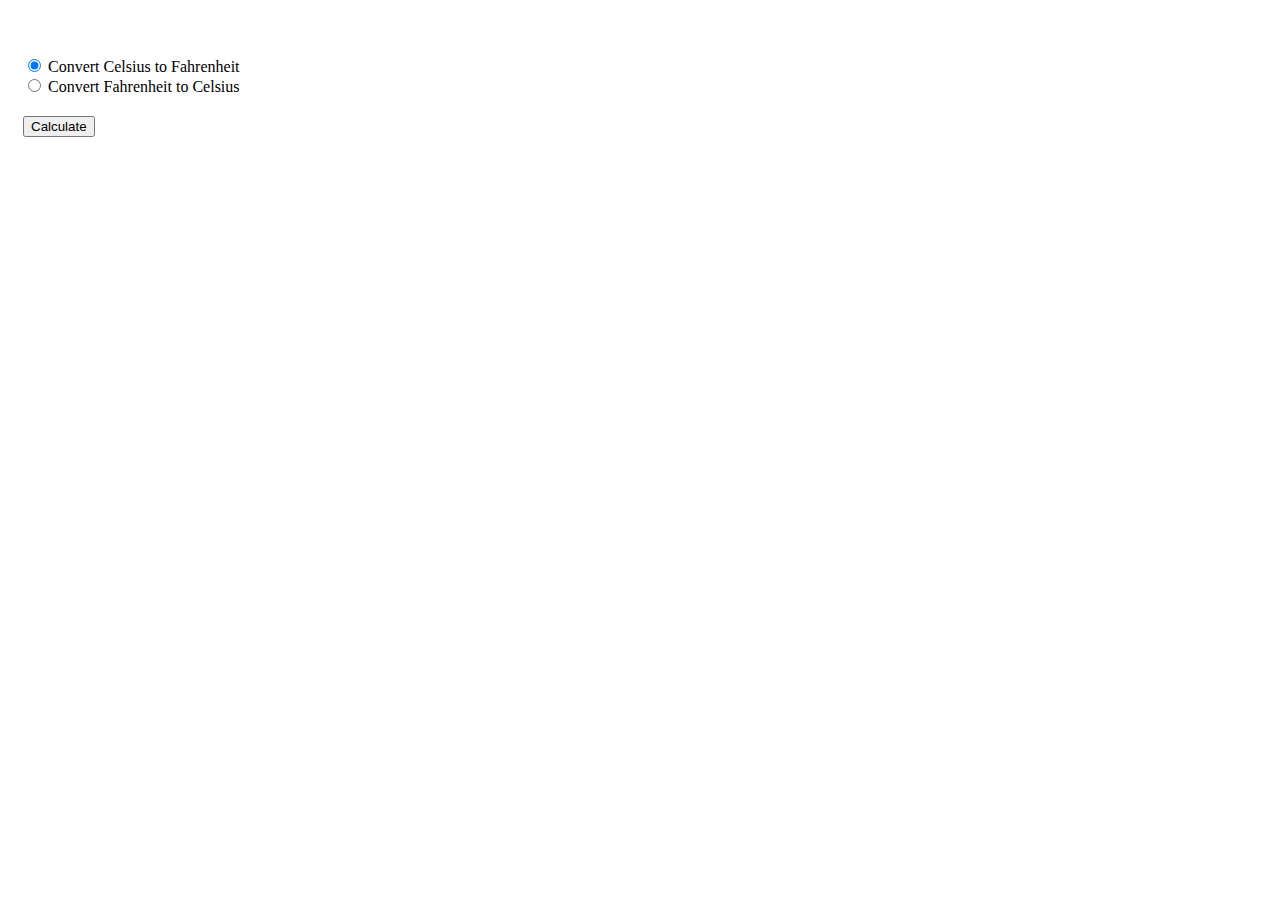
<file: 13.09.2022/index.html>
<!DOCTYPE html>
<html lang="en">
<head>
    <meta charset="UTF-8">
    <meta http-equiv="X-UA-Compatible" content="IE=edge">
    <meta name="viewport" content="width=device-width, initial-scale=1.0">
    <title>Degrees Convertor</title>
    <link rel="stylesheet" href="style.css">
</head>
<body>
    <div class="container">
        <h1 id="result"></h1>
    </div>

    <div class="container radio-group">
        <input type="radio" id="isC2f" value="isC2f" name="degree-type" checked>
        <label for="isC2f">Convert Celsius to Fahrenheit</label>

        <br>
        <input type="radio" id="isF2c" value="isF2c" name="degree-type">
        <label for="isF2c">Convert Fahrenheit to Celsius</label>
    </div>

    <div class="container">
        <button id = "btn-calc">
            Calculate
        </button>
    </div>

    <script src="script.js"></script>
</body>
</html>
</file>
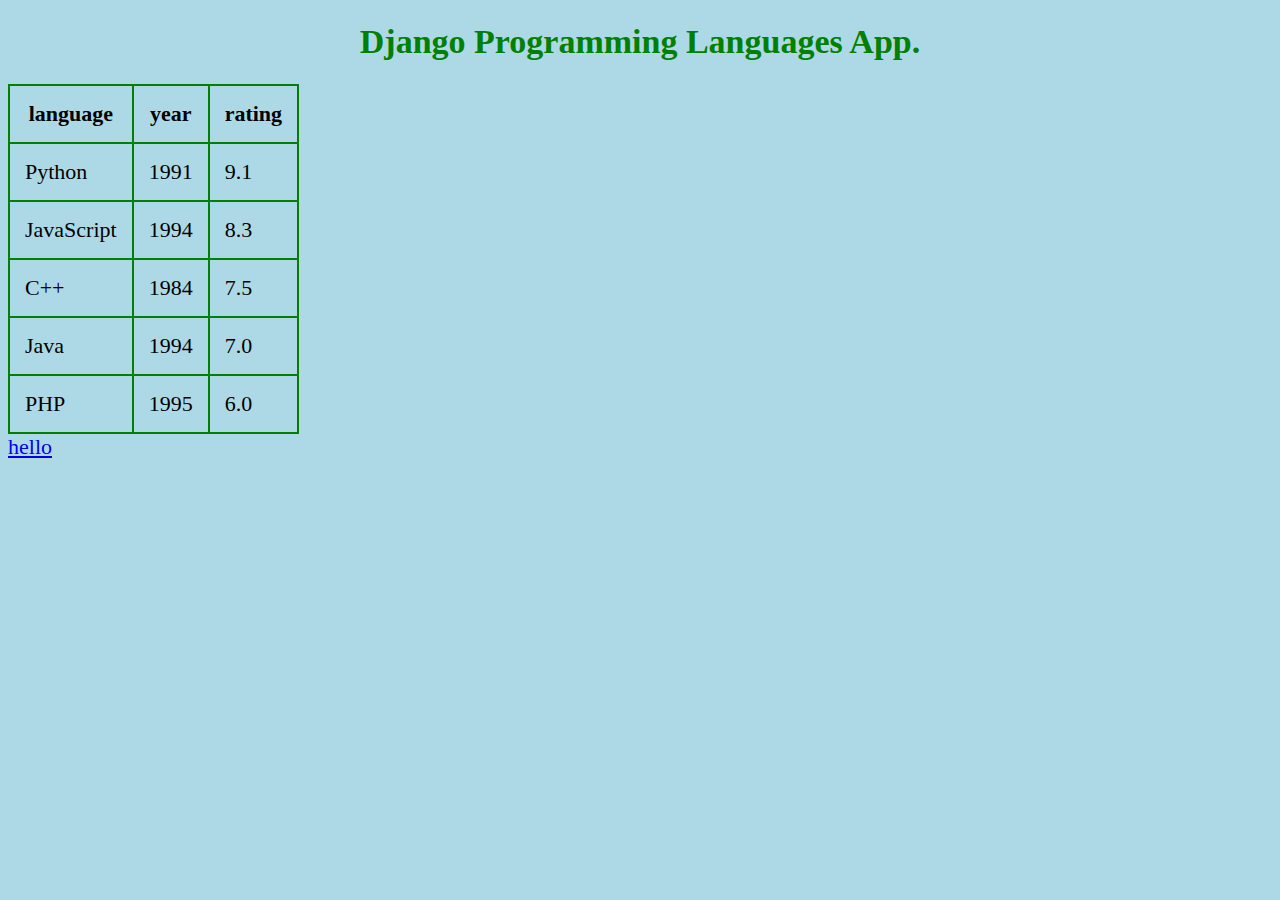
<file: 06.09.2022/FirstTask/index.html>
<!DOCTYPE html>
<html lang="en">
<head>
    <meta charset="UTF-8">
    <meta http-equiv="X-UA-Compatible" content="IE=edge">
    <meta name="viewport" content="width=device-width, initial-scale=1.0">
    <title>First Task</title>
    <link rel="stylesheet" href="style.css">
</head>
<body>
    <div id="header">
        <h1>Django Programming Languages App.</h1>
    </div>

    <div id="table-wrapper"></div>

    <div id="footer">
        <a href="../SecondTask/index.html">hello</a>
    </div>

    <script src="script.js"></script>
</body>
</html>
</file>
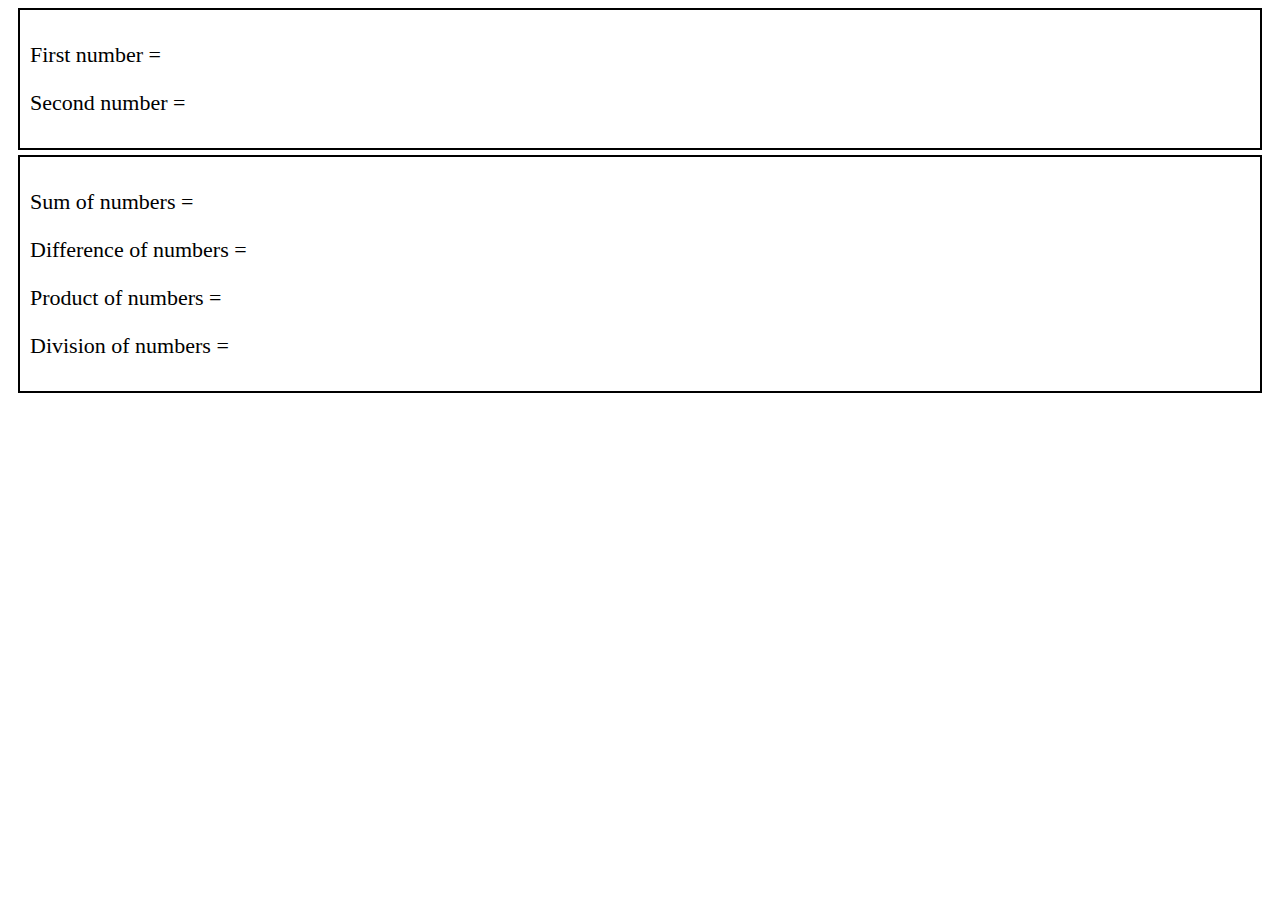
<file: 06.09.2022/SecondTask/index.html>
<!DOCTYPE html>
<html lang="en">
<head>
    <meta charset="UTF-8">
    <meta http-equiv="X-UA-Compatible" content="IE=edge">
    <meta name="viewport" content="width=device-width, initial-scale=1.0">
    <title>Second Task</title>
    <link rel="stylesheet" href="style.css">
</head>
<body>
    <div class="base-wrapper">
        <p id="first-number">First number = </p>
        <p id="second-number">Second number = </p>
    </div>

    <div class="base-wrapper">
        <p id="sum">Sum of numbers = </p>
        <p id="difference">Difference of numbers = </p>
        <p id="product">Product of numbers = </p>
        <p id="division">Division of numbers = </p>
    </div>

    <script src="script.js"></script>
</body>
</html>
</file>
<file: 13.09.2022/style.css>
.container {
    margin: 10px;
    padding: 5px;
}
</file>
<file: 06.09.2022/FirstTask/style.css>
body {
    background-color: #add9e6;
    font-size: 22px;
}

h1 {
    color: #008000;
    text-align: center;
    font-size: 34px;
}

table {
    border-collapse: collapse;
}

table, th, td {
    border: 2px solid #008000;
}

th, td {
    padding: 15px;
}
</file>
<file: 06.09.2022/SecondTask/style.css>
.base-wrapper {
    border: 2px solid black;
    padding: 10px;
    margin: 5px 10px;
}

p {
    font-size: 22px;
}
</file>
